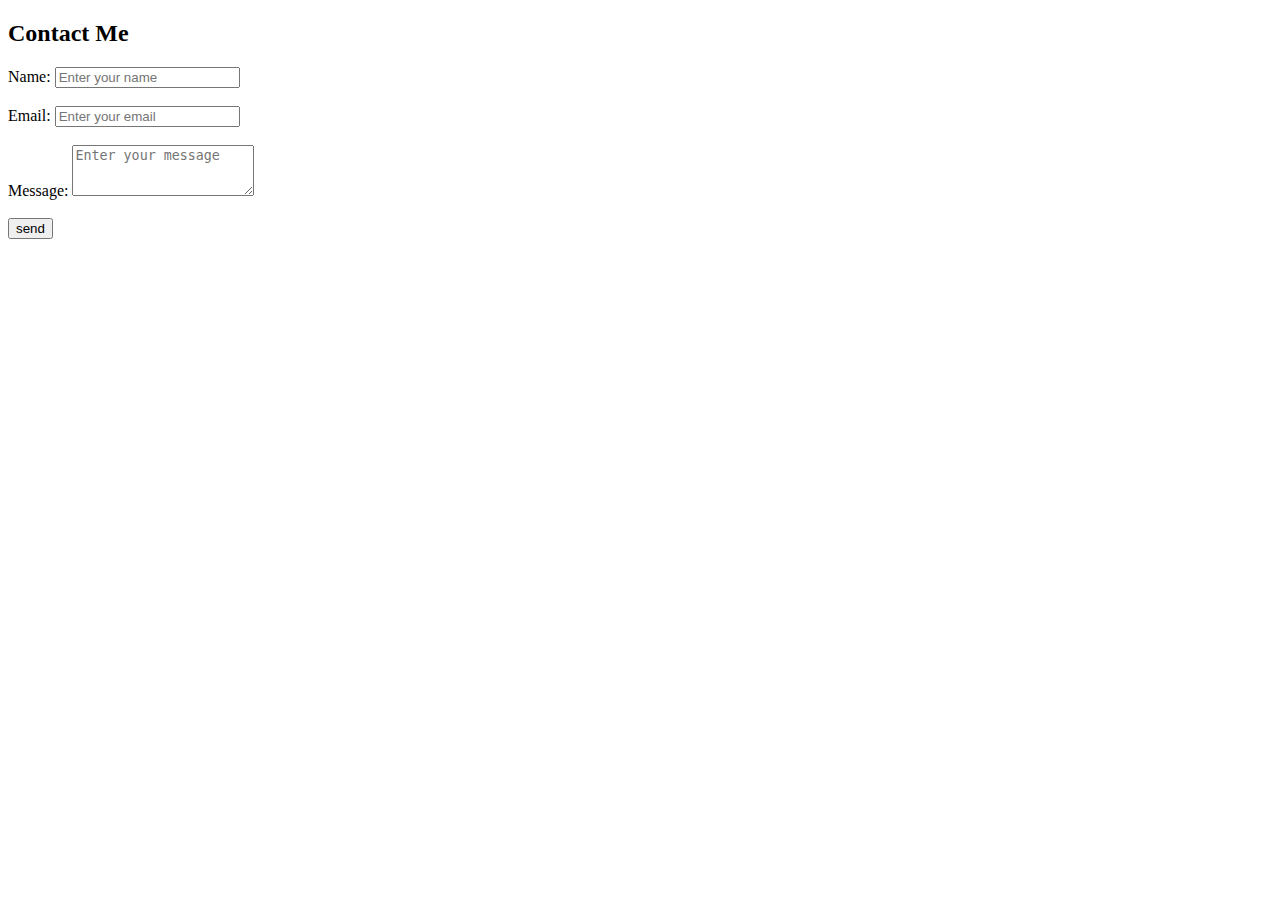
<file: lab project 1/Contact.html>
<!DOCTYPE html>
<html lang="en">
<head>
    <meta charset="UTF-8">
    <meta name="viewport" content="width=device-width, initial-scale=1.0">
    <title>Contact</title>
</head>
<body>
    <h2>Contact Me</h2>
</header>

    <label>Name:</label>
    <input type="text" name="username" placeholder="Enter your name" />
    <br><br>
    <label>Email:</label>
    <input type="email    " name="email    " placeholder= "Enter your email" />
    <br><br>
    <label>Message:</label>
    <textarea name="message" placeholder="Enter your message" rows="3" columns="5"></textarea>
    <br><br>

    <button type="submit">send</button>
    
</body>
</html>
</file>
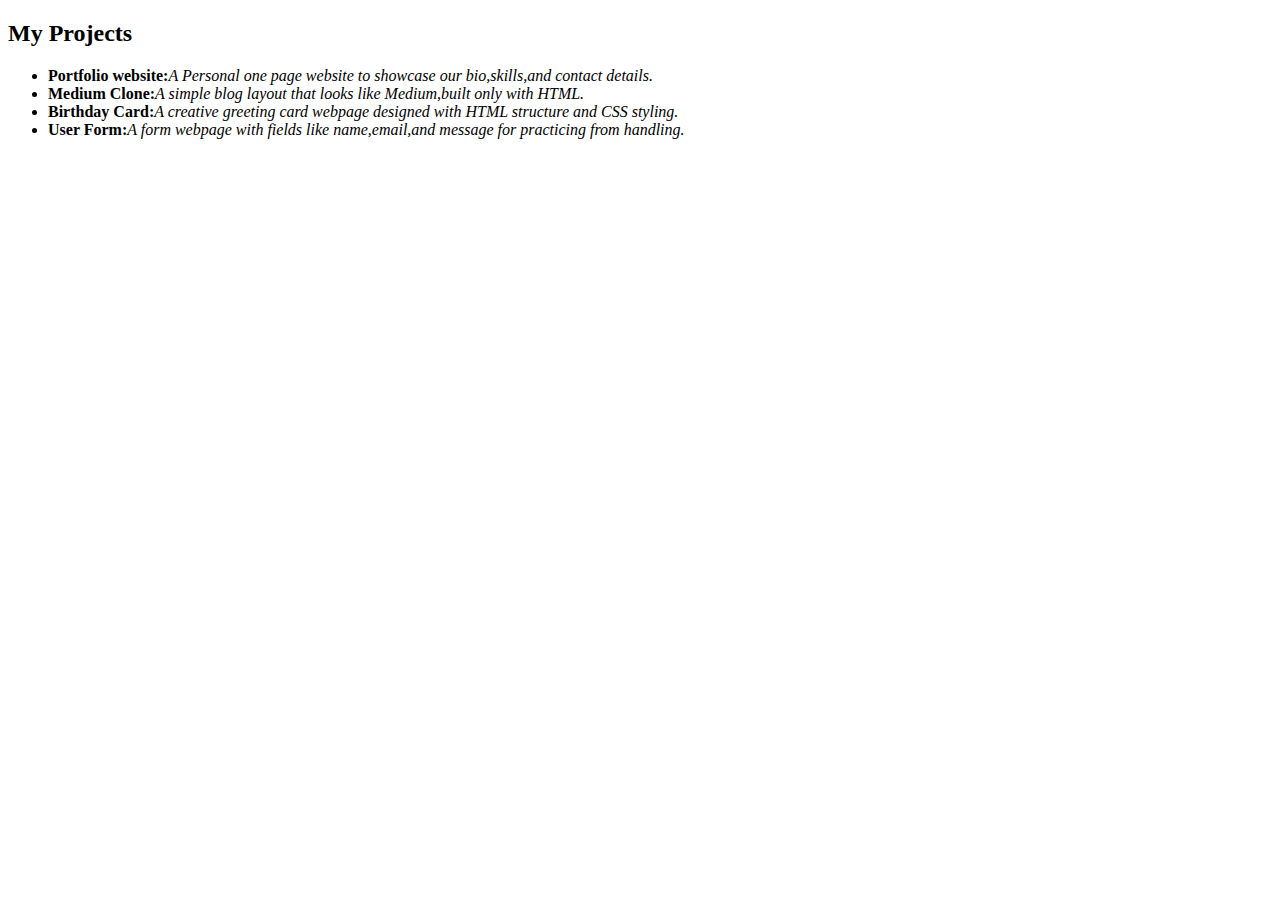
<file: lab project 1/Project.html>
<!DOCTYPE html>
<html lang="en">
<head>
    <meta charset="UTF-8">
    <meta name="viewport" content="width=device-width, initial-scale=1.0">
    <title>project</title>
</head>
<body>
    <h2>My Projects</h2>

<ul>
    <li><b>Portfolio website:</b><i>A Personal one page website to showcase our bio,skills,and contact details.</i></li>
    <li><b>Medium Clone:</b><i>A simple blog layout that looks like Medium,built only with HTML.</i></li>
    <li><b>Birthday Card:</b><i>A creative greeting card webpage designed with HTML structure and CSS styling.</i></li>
    <li><b>User Form:</b><i>A form webpage with fields like name,email,and message for practicing from handling.</i></li>
</ul>
    
</body>
</html>
</file>
